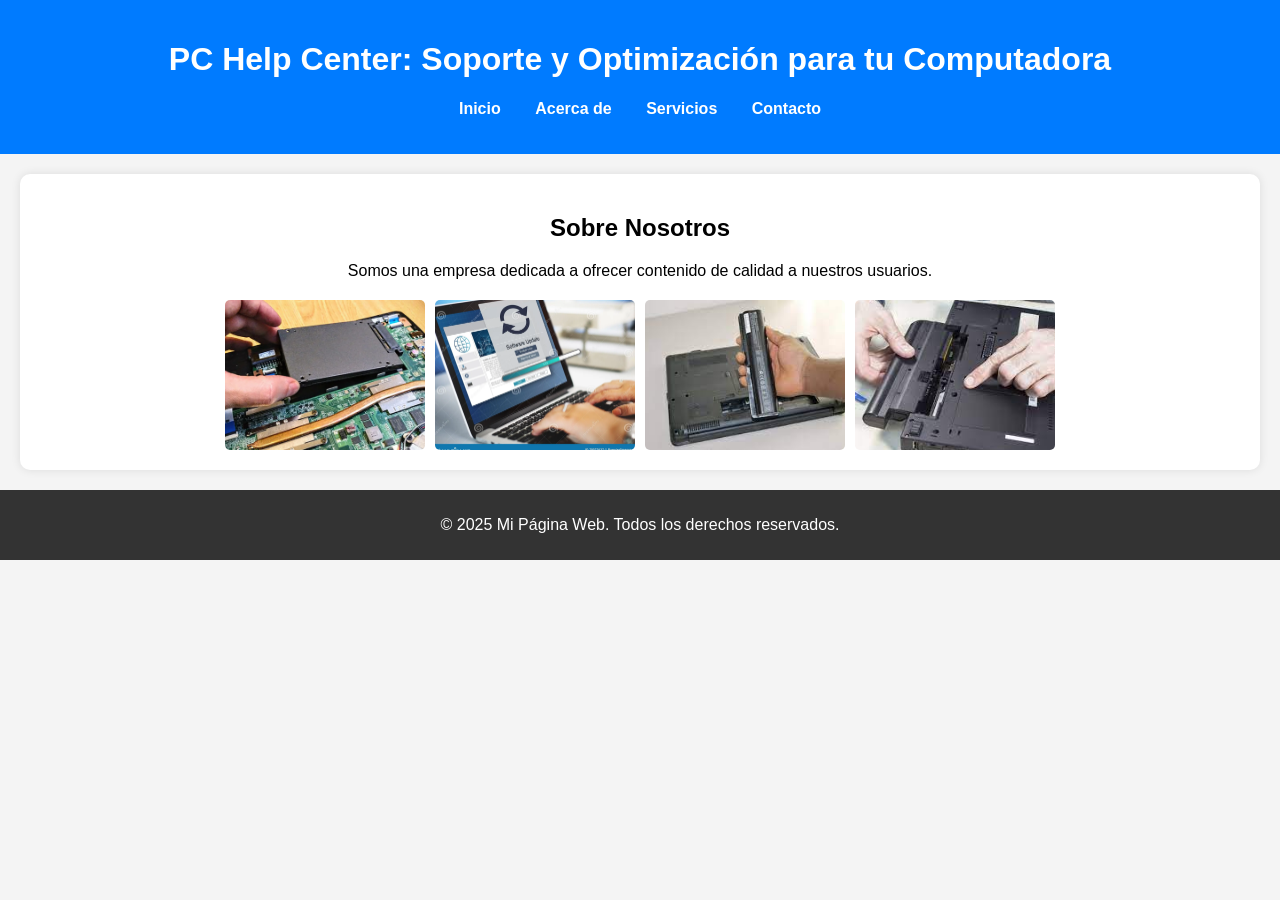
<file: index.html>
<!DOCTYPE html>
<html lang="en">
<head>
    <meta charset="UTF-8">
    <meta name="viewport" content="width=device-width, initial-scale=1.0">
    <title>Document</title>
    <link rel="stylesheet" href="estilos.css">
</head>
<body>
    <header>
        <h1>PC Help Center: Soporte y Optimización para tu Computadora</h1>
        <nav>
            <ul>
                <li><a href="index.html">Inicio</a></li>
                <li><a href="acerca.html">Acerca de</a></li>
                <li><a href="servicios.html">Servicios</a></li>
                <li><a href="contacto.html">Contacto</a></li>
            </ul>
        </nav>
    </header>

    <main>
        <section class="contenido">
            <h2>Sobre Nosotros</h2>
            <p>Somos una empresa dedicada a ofrecer contenido de calidad a nuestros usuarios.</p>
            <div class="imagenes">
                <img src="1.jpg" alt="Imagen 1">
                <img src="2.jpg" alt="Imagen 2">
                <img src="3.jpg" alt="Imagen 3">
                <img src="4.jpg" alt="Imagen 4">
            </div>
        </section>
    </main>

    <footer>
        <p>&copy; 2025 Mi Página Web. Todos los derechos reservados.</p>
    </footer>

</body>
</html>
</file>
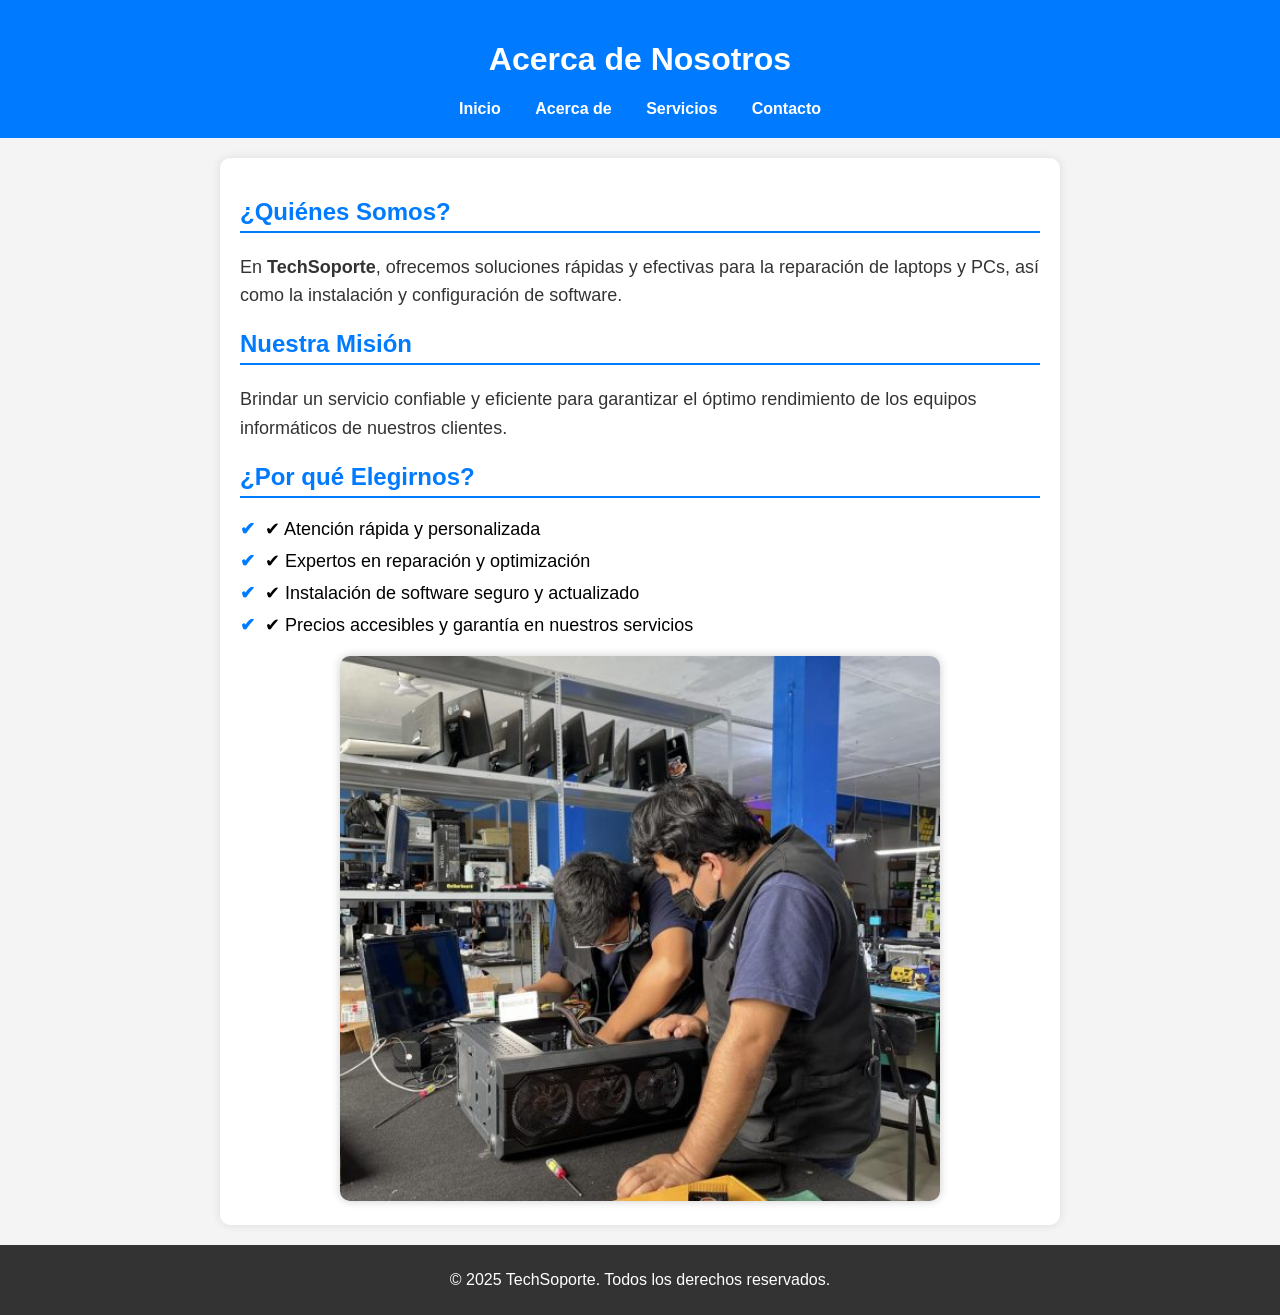
<file: acerca.html>
<!DOCTYPE html>
<html lang="es">
<head>
    <meta charset="UTF-8">
    <meta name="viewport" content="width=device-width, initial-scale=1.0">
    <title>Acerca de Nosotros - TechSoporte</title>
    <link rel="stylesheet" href="styles.css">
</head>
<body>

    <header>
        <h1>Acerca de Nosotros</h1>
        <nav>
            <ul>
                <li><a href="index.html">Inicio</a></li>
                <li><a href="acerca.html">Acerca de</a></li>
                <li><a href="servicios.html">Servicios</a></li>
                <li><a href="contacto.html">Contacto</a></li>
            </ul>
        </nav>
    </header>

    <main>
        <section class="acerca">
            <h2>¿Quiénes Somos?</h2>
            <p>En <strong>TechSoporte</strong>, ofrecemos soluciones rápidas y efectivas para la reparación de laptops y PCs, así como la instalación y configuración de software.</p>
            
            <h2>Nuestra Misión</h2>
            <p>Brindar un servicio confiable y eficiente para garantizar el óptimo rendimiento de los equipos informáticos de nuestros clientes.</p>
            
            <h2>¿Por qué Elegirnos?</h2>
            <ul>
                <li>✔ Atención rápida y personalizada</li>
                <li>✔ Expertos en reparación y optimización</li>
                <li>✔ Instalación de software seguro y actualizado</li>
                <li>✔ Precios accesibles y garantía en nuestros servicios</li>
            </ul>
            
            <div class="imagen-acerca">
                <img src="8.jpg" alt="Equipo de soporte técnico">
            </div>
        </section>
    </main>

    <footer>
        <p>&copy; 2025 TechSoporte. Todos los derechos reservados.</p>
    </footer>

</body>
</html>
</file>
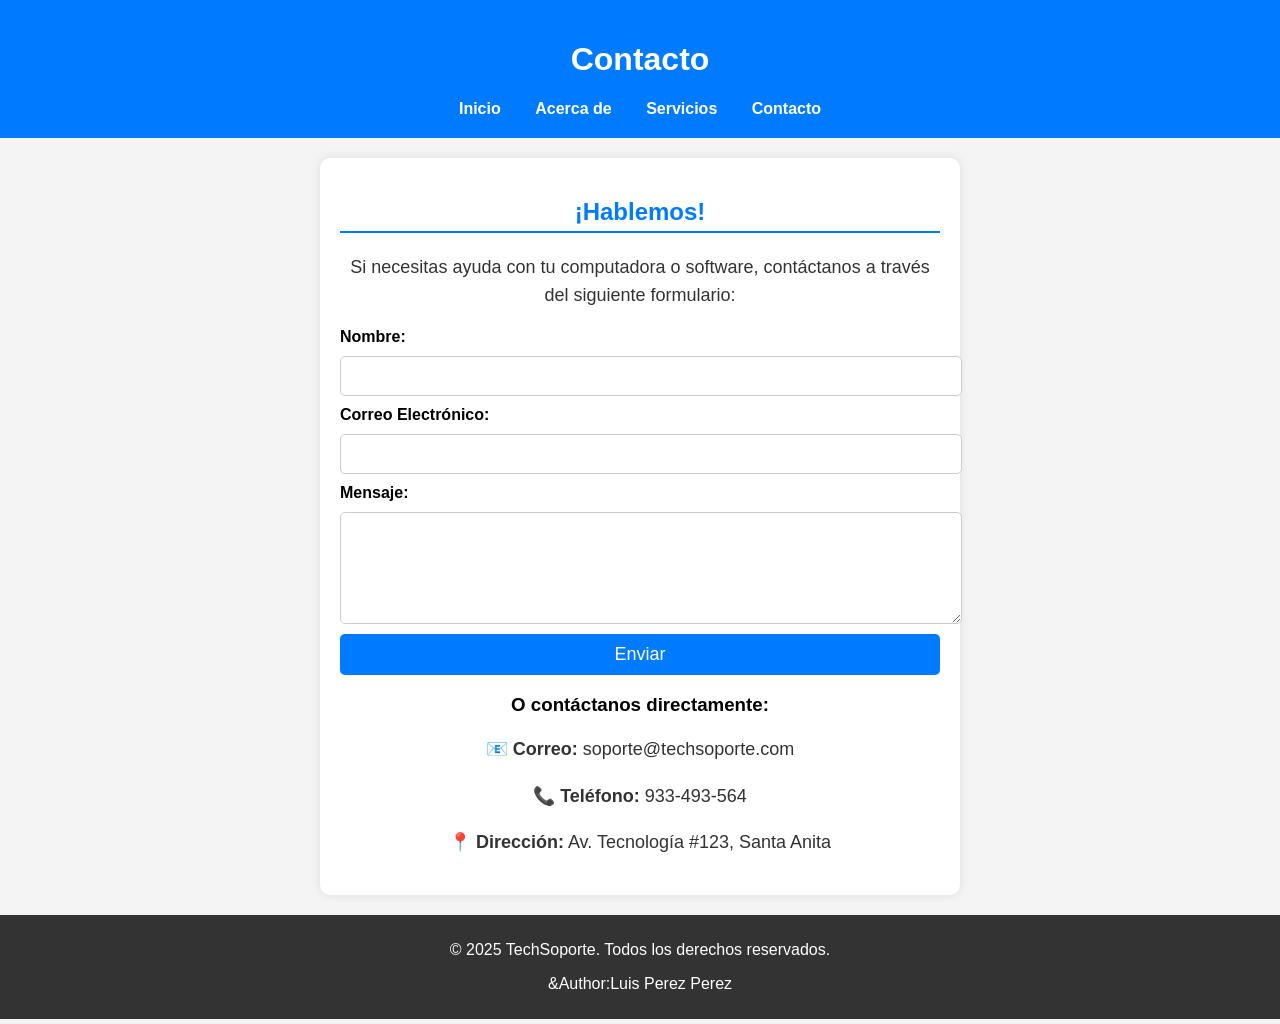
<file: contacto.html>
<!DOCTYPE html>
<html lang="es">
<head>
    <meta charset="UTF-8">
    <meta name="viewport" content="width=device-width, initial-scale=1.0">
    <title>Contacto - TechSoporte</title>
    <link rel="stylesheet" href="styles2.css">
</head>
<body>

    <header>
        <h1>Contacto</h1>
        <nav>
            <ul>
                <li><a href="index.html">Inicio</a></li>
                <li><a href="acerca.html">Acerca de</a></li>
                <li><a href="servicios.html">Servicios</a></li>
                <li><a href="contacto.html">Contacto</a></li>
            </ul>
        </nav>
    </header>

    <main>
        <section class="contacto">
            <h2>¡Hablemos!</h2>
            <p>Si necesitas ayuda con tu computadora o software, contáctanos a través del siguiente formulario:</p>

            <form action="#" method="POST">
                <label for="nombre">Nombre:</label>
                <input type="text" id="nombre" name="nombre" required>

                <label for="email">Correo Electrónico:</label>
                <input type="email" id="email" name="email" required>

                <label for="mensaje">Mensaje:</label>
                <textarea id="mensaje" name="mensaje" rows="5" required></textarea>

                <button type="submit">Enviar</button>
            </form>

            <h3>O contáctanos directamente:</h3>
            <p><strong>📧 Correo:</strong> soporte@techsoporte.com</p>
            <p><strong>📞 Teléfono:</strong> 933-493-564</p>
            <p><strong>📍 Dirección:</strong> Av. Tecnología #123, Santa Anita</p>
        </section>
    </main>

    <footer>
        <p>&copy; 2025 TechSoporte. Todos los derechos reservados.</p>
        <p>&Author:Luis Perez Perez</p>
    </footer>

</body>
</html>
</file>
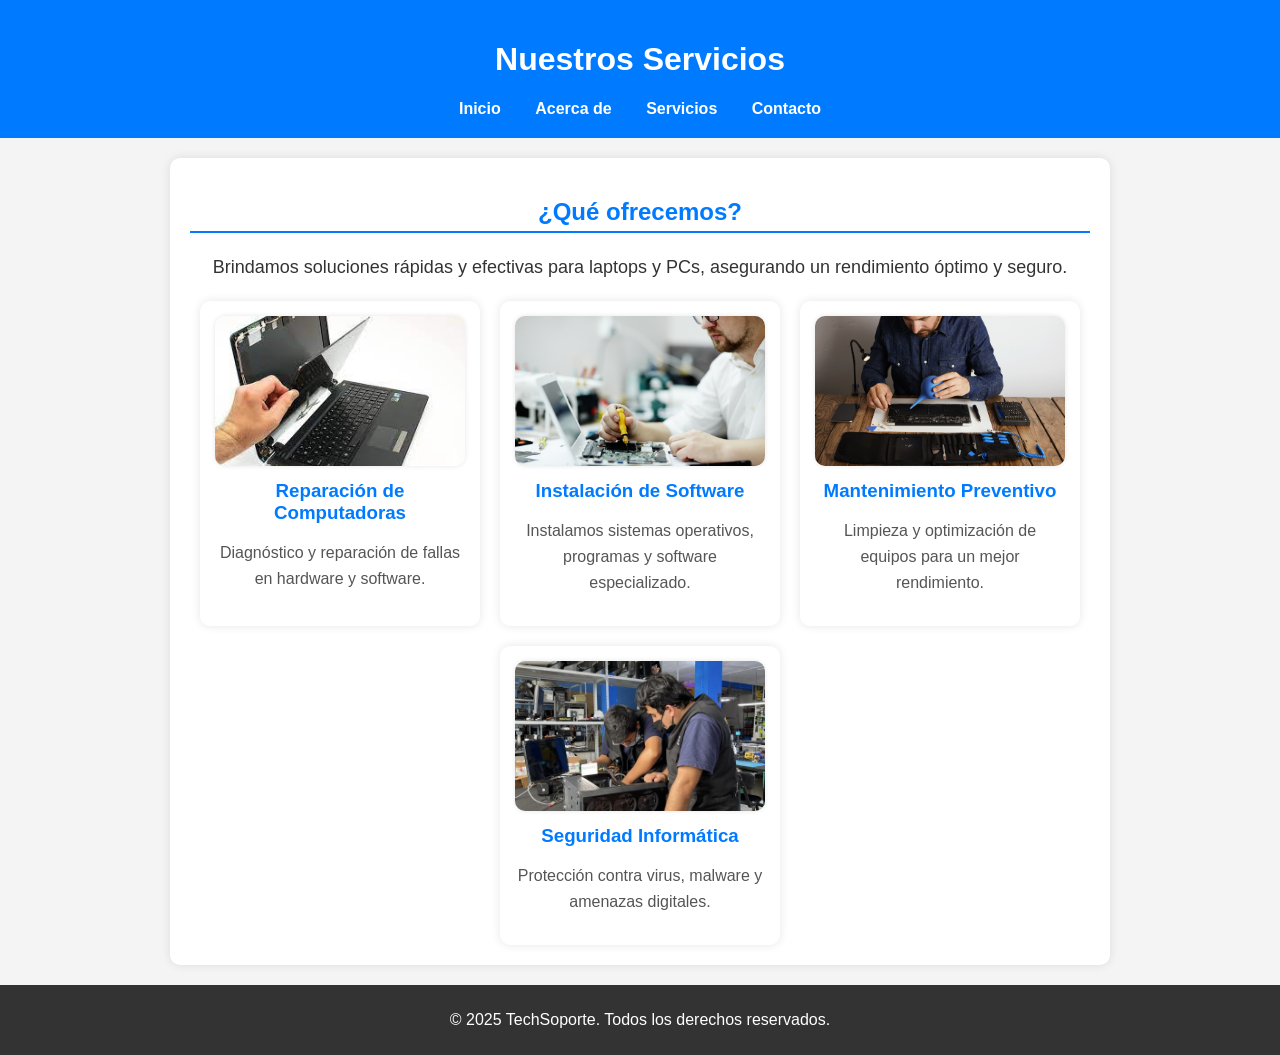
<file: servicios.html>
<!DOCTYPE html>
<html lang="es">
<head>
    <meta charset="UTF-8">
    <meta name="viewport" content="width=device-width, initial-scale=1.0">
    <title>Servicios - TechSoporte</title>
    <link rel="stylesheet" href="styles1.css">
</head>
<body>

    <header>
        <h1>Nuestros Servicios</h1>
        <nav>
            <ul>
                <li><a href="index.html">Inicio</a></li>
                <li><a href="acerca.html">Acerca de</a></li>
                <li><a href="servicios.html">Servicios</a></li>
                <li><a href="contacto.html">Contacto</a></li>
            </ul>
        </nav>
    </header>

    <main>
        <section class="servicios">
            <h2>¿Qué ofrecemos?</h2>
            <p>Brindamos soluciones rápidas y efectivas para laptops y PCs, asegurando un rendimiento óptimo y seguro.</p>

            <div class="lista-servicios">
                <div class="servicio">
                    <img src="5.jpg" alt="Reparación de computadoras">
                    <h3>Reparación de Computadoras</h3>
                    <p>Diagnóstico y reparación de fallas en hardware y software.</p>
                </div>

                <div class="servicio">
                    <img src="6.jpg" alt="Instalación de software">
                    <h3>Instalación de Software</h3>
                    <p>Instalamos sistemas operativos, programas y software especializado.</p>
                </div>

                <div class="servicio">
                    <img src="7.jpg" alt="Mantenimiento preventivo">
                    <h3>Mantenimiento Preventivo</h3>
                    <p>Limpieza y optimización de equipos para un mejor rendimiento.</p>
                </div>

                <div class="servicio">
                    <img src="8.jpg" alt="Seguridad informática">
                    <h3>Seguridad Informática</h3>
                    <p>Protección contra virus, malware y amenazas digitales.</p>
                </div>
            </div>
        </section>
    </main>

    <footer>
        <p>&copy; 2025 TechSoporte. Todos los derechos reservados.</p>
    </footer>

</body>
</html>
</file>
<file: estilos.css>
/* Estilos generales */
body {
    font-family: Arial, sans-serif;
    margin: 0;
    padding: 0;
    text-align: center;
    background-color: #f4f4f4;
}

/* Encabezado */
header {
    background-color: #007bff;
    color: white;
    padding: 20px;
}

nav ul {
    list-style: none;
    padding: 0;
}

nav ul li {
    display: inline;
    margin: 0 15px;
}

nav ul li a {
    color: white;
    text-decoration: none;
    font-weight: bold;
}

/* Sección principal */
.contenido {
    padding: 20px;
    background: white;
    margin: 20px;
    border-radius: 10px;
    box-shadow: 0 0 10px rgba(0, 0, 0, 0.1);
}

/* Imágenes */
.imagenes {
    display: flex;
    justify-content: center;
    gap: 10px;
    margin-top: 20px;
}

.imagenes img {
    width: 200px;
    height: 150px;
    object-fit: cover;
    border-radius: 5px;
}

/* Pie de página */
footer {
    background-color: #333;
    color: white;
    padding: 10px;
    margin-top: 20px;
}
</file>
<file: styles.css>
/* ======= Estilos Generales ======= */
body {
    font-family: Arial, sans-serif;
    margin: 0;
    padding: 0;
    text-align: center;
    background-color: #f4f4f4;
}

/* ======= Encabezado y Navegación ======= */
header {
    background-color: #007bff;
    color: white;
    padding: 20px;
}

nav ul {
    list-style: none;
    padding: 0;
    margin: 10px 0 0;
}

nav ul li {
    display: inline;
    margin: 0 15px;
}

nav ul li a {
    color: white;
    text-decoration: none;
    font-weight: bold;
}

nav ul li a:hover {
    text-decoration: underline;
}

/* ======= Sección Acerca de ======= */
.acerca {
    padding: 20px;
    background: white;
    margin: 20px auto;
    border-radius: 10px;
    box-shadow: 0 0 10px rgba(0, 0, 0, 0.1);
    text-align: left;
    max-width: 800px;
}

.acerca h2 {
    color: #007bff;
    border-bottom: 2px solid #007bff;
    padding-bottom: 5px;
}

.acerca p {
    font-size: 18px;
    line-height: 1.6;
    color: #333;
}

.acerca ul {
    list-style: none;
    padding: 0;
}

.acerca ul li {
    font-size: 18px;
    margin-bottom: 10px;
    padding-left: 25px;
    position: relative;
}

/* Icono de check en la lista */
.acerca ul li::before {
    content: "✔";
    color: #007bff;
    font-weight: bold;
    position: absolute;
    left: 0;
}

/* ======= Imagen de la sección ======= */
.imagen-acerca {
    text-align: center;
    margin-top: 20px;
}

.imagen-acerca img {
    width: 100%;
    max-width: 600px;
    border-radius: 10px;
    box-shadow: 0 0 10px rgba(0, 0, 0, 0.2);
}

/* ======= Pie de Página ======= */
footer {
    background-color: #333;
    color: white;
    padding: 10px;
    margin-top: 20px;
}
</file>
<file: styles2.css>
/* ======= Estilos Generales ======= */
body {
    font-family: Arial, sans-serif;
    margin: 0;
    padding: 0;
    text-align: center;
    background-color: #f4f4f4;
}

/* ======= Encabezado y Navegación ======= */
header {
    background-color: #007bff;
    color: white;
    padding: 20px;
}

nav ul {
    list-style: none;
    padding: 0;
    margin: 10px 0 0;
}

nav ul li {
    display: inline;
    margin: 0 15px;
}

nav ul li a {
    color: white;
    text-decoration: none;
    font-weight: bold;
}

nav ul li a:hover {
    text-decoration: underline;
}

/* ======= Sección Contacto ======= */
.contacto {
    padding: 20px;
    background: white;
    margin: 20px auto;
    border-radius: 10px;
    box-shadow: 0 0 10px rgba(0, 0, 0, 0.1);
    text-align: center;
    max-width: 600px;
}

.contacto h2 {
    color: #007bff;
    border-bottom: 2px solid #007bff;
    padding-bottom: 5px;
}

.contacto p {
    font-size: 18px;
    line-height: 1.6;
    color: #333;
}

/* ======= Estilos del Formulario ======= */
form {
    display: flex;
    flex-direction: column;
    gap: 10px;
}

label {
    font-size: 16px;
    font-weight: bold;
    text-align: left;
}

input, textarea {
    width: 100%;
    padding: 10px;
    border: 1px solid #ccc;
    border-radius: 5px;
    font-size: 16px;
}

button {
    background-color: #007bff;
    color: white;
    padding: 10px;
    font-size: 18px;
    border: none;
    border-radius: 5px;
    cursor: pointer;
}

button:hover {
    background-color: #0056b3;
}

/* ======= Pie de Página ======= */
footer {
    background-color: #333;
    color: white;
    padding: 10px;
    margin-top: 20px;
}
</file>
<file: styles1.css>
/* ======= Estilos Generales ======= */
body {
    font-family: Arial, sans-serif;
    margin: 0;
    padding: 0;
    text-align: center;
    background-color: #f4f4f4;
}

/* ======= Encabezado y Navegación ======= */
header {
    background-color: #007bff;
    color: white;
    padding: 20px;
}

nav ul {
    list-style: none;
    padding: 0;
    margin: 10px 0 0;
}

nav ul li {
    display: inline;
    margin: 0 15px;
}

nav ul li a {
    color: white;
    text-decoration: none;
    font-weight: bold;
}

nav ul li a:hover {
    text-decoration: underline;
}

/* ======= Sección Servicios ======= */
.servicios {
    padding: 20px;
    background: white;
    margin: 20px auto;
    border-radius: 10px;
    box-shadow: 0 0 10px rgba(0, 0, 0, 0.1);
    text-align: center;
    max-width: 900px;
}

.servicios h2 {
    color: #007bff;
    border-bottom: 2px solid #007bff;
    padding-bottom: 5px;
}

.servicios p {
    font-size: 18px;
    line-height: 1.6;
    color: #333;
}

/* ======= Estilos para la lista de servicios ======= */
.lista-servicios {
    display: flex;
    flex-wrap: wrap;
    justify-content: center;
    gap: 20px;
    margin-top: 20px;
}

.servicio {
    background: #fff;
    padding: 15px;
    border-radius: 10px;
    box-shadow: 0 0 10px rgba(0, 0, 0, 0.1);
    text-align: center;
    width: 250px;
}

.servicio img {
    width: 100%;
    height: 150px;
    object-fit: cover;
    border-radius: 10px;
    box-shadow: 0 0 5px rgba(0, 0, 0, 0.1);
}

.servicio h3 {
    margin: 10px 0;
    color: #007bff;
}

.servicio p {
    font-size: 16px;
    color: #555;
}

/* ======= Pie de Página ======= */
footer {
    background-color: #333;
    color: white;
    padding: 10px;
    margin-top: 20px;
}
</file>
